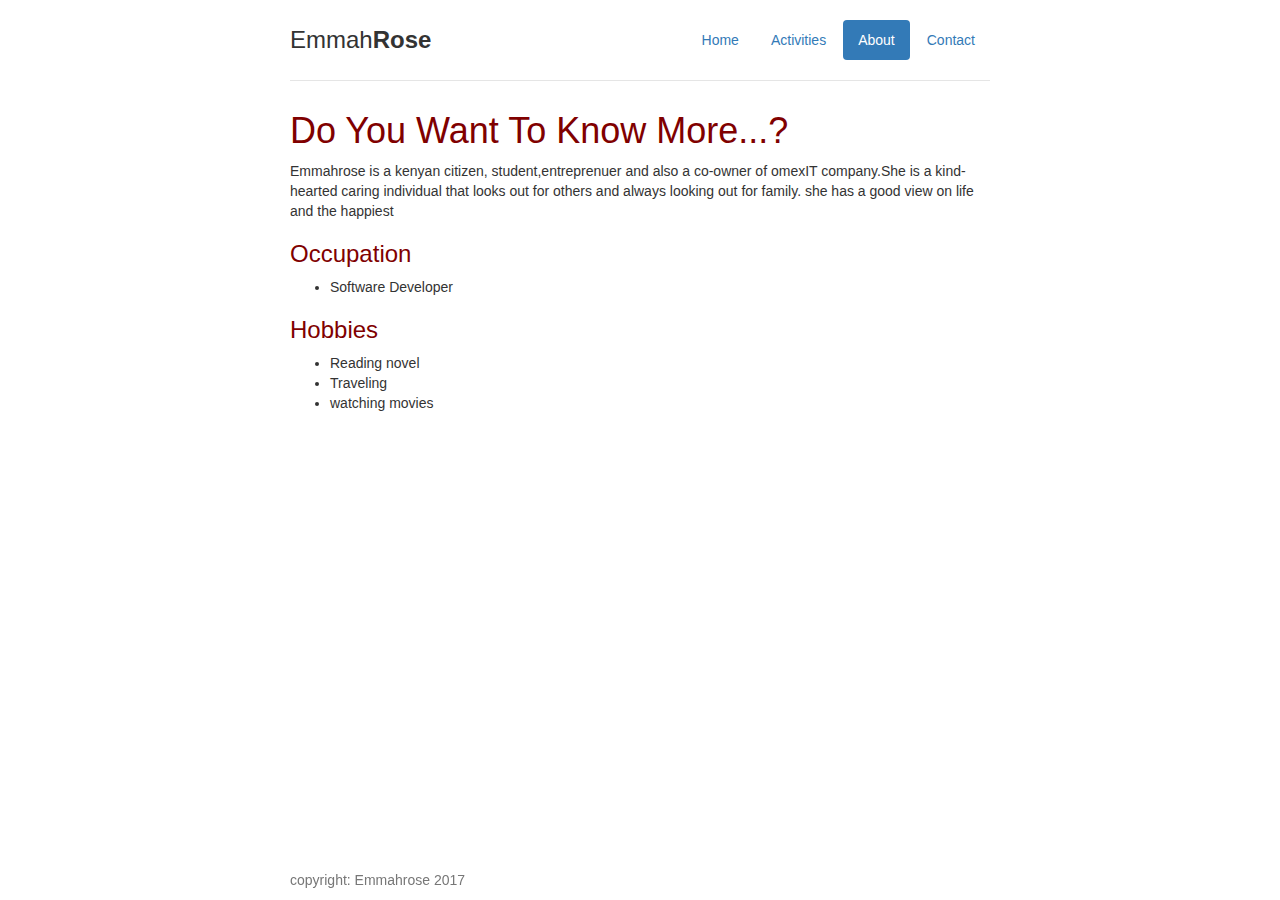
<file: about.html>
<!DOCTYPE html>
<html>

<head>
  <meta charset="utf-8">
  <title>about me</title>
  <link href="css/styles.css" rel="stylesheet" type="text/css">
  <link href="css/bootstrap.css" rel="stylesheet" type="text/css">
</head>

<body class="container">
  <div class="header">
    <nav>
      <ul class="nav nav-pills pull-right">
        <li role="presentation"><a href="index.html">Home</a></li>
        <li role="presentation"><a href="activities.html">Activities</a></li>
        <li role="presentation" class="active"><a href="about.html">About</a></li>
        <li role="presentation"><a href="contact.html">Contact</a></li>

      </ul>
    </nav>
    <h3>Emmah<strong>Rose</strong></h3>
  </div>

  <h1 id="occupation">Do You Want To Know More...?</h1>
  <p>
    Emmahrose is a kenyan citizen, student,entreprenuer and also a co-owner of omexIT company.She is a kind-hearted caring individual that looks out for others and always looking out for family. she has a good view on life and the happiest
  </p>

  <h3 id="occupation">Occupation</h3>
  <ul>
    <li>Software Developer</li>
  </ul>
  <div>
    <h3 id="occupation">Hobbies</h3>
    <ul>
      <li>Reading novel</li>
      <li>Traveling</li>
      <li>watching movies</li>
    </ul>
  </div>
  <div class="footer navbar navbar-fixed-bottom container">
    copyright: Emmahrose 2017
  </div>
</body>

</html>
</file>
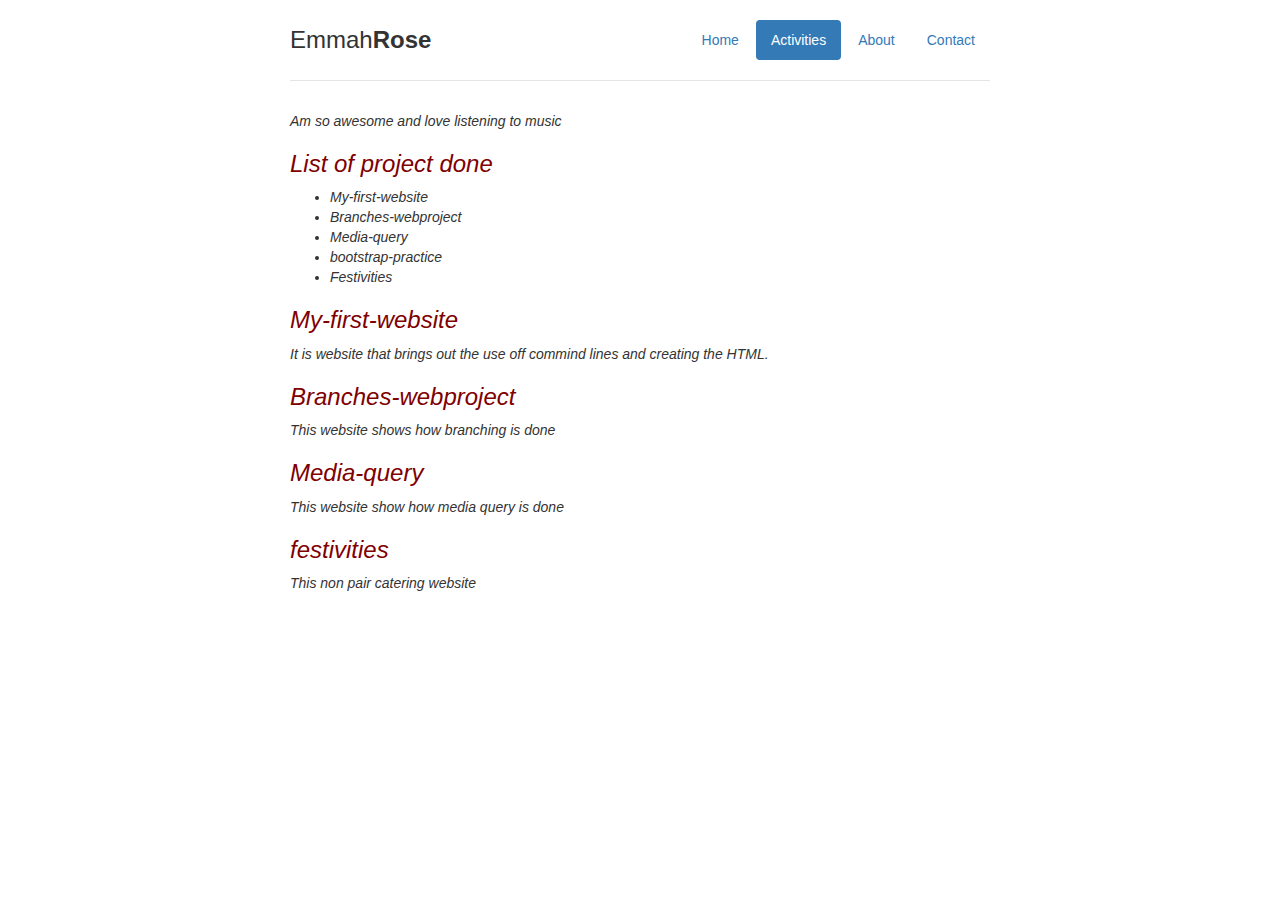
<file: activities.html>
<!DOCTYPE html>
<html>

<head>
  <meta charset="utf-8">
  <title>Activities</title>
  <link href="css/styles.css" rel="stylesheet" type="text/css">
  <link href="css/bootstrap.css" rel="stylesheet" type="text/css">
</head>

<body>
  <div class="container">
    <div class="header">
      <nav>
        <ul class="nav nav-pills pull-right">
          <li role="presentation"><a href="index.html">Home</a></li>
          <li role="presentation" class="active"><a href="activities.html">Activities</a></li>
          <li role="presentation"><a href="about.html">About</a></li>
          <li role="presentation"><a href="contact.html">Contact</a></li>

        </ul>
      </nav>
      <h3>Emmah<strong>Rose</strong></h3>
    </div>
    <div>

      <p><i>Am so awesome and love listening to music<i></p>


      <h3 id="occupation">List of project done</h3>
      <ul>
        <li>My-first-website</li>
        <li>Branches-webproject</li>
        <li>Media-query</li>
        <li>bootstrap-practice</li>
        <li>Festivities</li>
      </ul>
    </div>


      <a href="https://github.com/emmahrose/my-first-webpage.git "><h3 id="occupation">My-first-website</h3></a>
      <p>It is website that brings out the use off commind lines and creating the HTML.</p>



      <a href="https://github.com/emmahrose/branches-webproject.git "><h3 id="occupation">Branches-webproject</h3></a>
      <p>This website shows how branching is done</p>


      <a href="https://github.com/emmahrose/media-queary.git "><h3 id="occupation">Media-query</h3></a>
      <p>This website show how media query is done</p>


      <a href="https://github.com/emmahrose/Festivities.git "><h3 id="occupation">festivities</h3></a>
      <p>This non pair catering website</p>
  


  </div>
</body>

</html>
</file>
<file: css/styles.css>
#mybody {
  background-image: url(../img/test.jpg);
  background-repeat: no-repeat;
  background-size: cover;
  padding-bottom: 400px;
  width: 600;
}

#occupation {
  color: maroon;
}

#tic {
  text-align: center;
}


/* Space out content a bit */

body {
  padding-top: 20px;
  padding-bottom: 20px;
}


/* Everything but the jumbotron gets side spacing for mobile first views */

.header, .marketing, .footer {
  padding-right: 15px;
  padding-left: 15px;
}


/* Custom page header */

.header {
  padding-bottom: 20px;
  border-bottom: 1px solid #e5e5e5;
}


/* Make the masthead heading the same height as the navigation */

.header h3 {
  margin-top: 0;
  margin-bottom: 0;
  line-height: 40px;
}


/* Custom page footer */

.footer {
  padding-top: 19px;
  color: #777;
  border-top: 1px solid #e5e5e5;
}


/* Customize container */

@media (min-width: 768px) {
  .container {
    max-width: 730px;
  }
}

.container-narrow>hr {
  margin: 30px 0;
}


/* Main marketing message and sign up button */

.jumbotron {
  text-align: center;
  border-bottom: 1px solid #e5e5e5;
}

.jumbotron .btn {
  padding: 14px 24px;
  font-size: 21px;
  background-image:
}


/* Supporting marketing content */

.marketing {
  margin: 40px 0;
}

.marketing p+h4 {
  margin-top: 28px;
}

.P {
  text-align: center italic;
}


/* Responsive: Portrait tablets and up */

@media screen and (min-width: 768px) {
  /* Remove the padding we set earlier */
  .header, .marketing, .footer {
    padding-right: 0;
    padding-left: 0;
  }
  /* Space out the masthead */
  .header {
    margin-bottom: 30px;
  }
  /* Remove the bottom border on the jumbotron for visual effect */
  .jumbotron {
    border-bottom: 0;
  }
}
</file>
